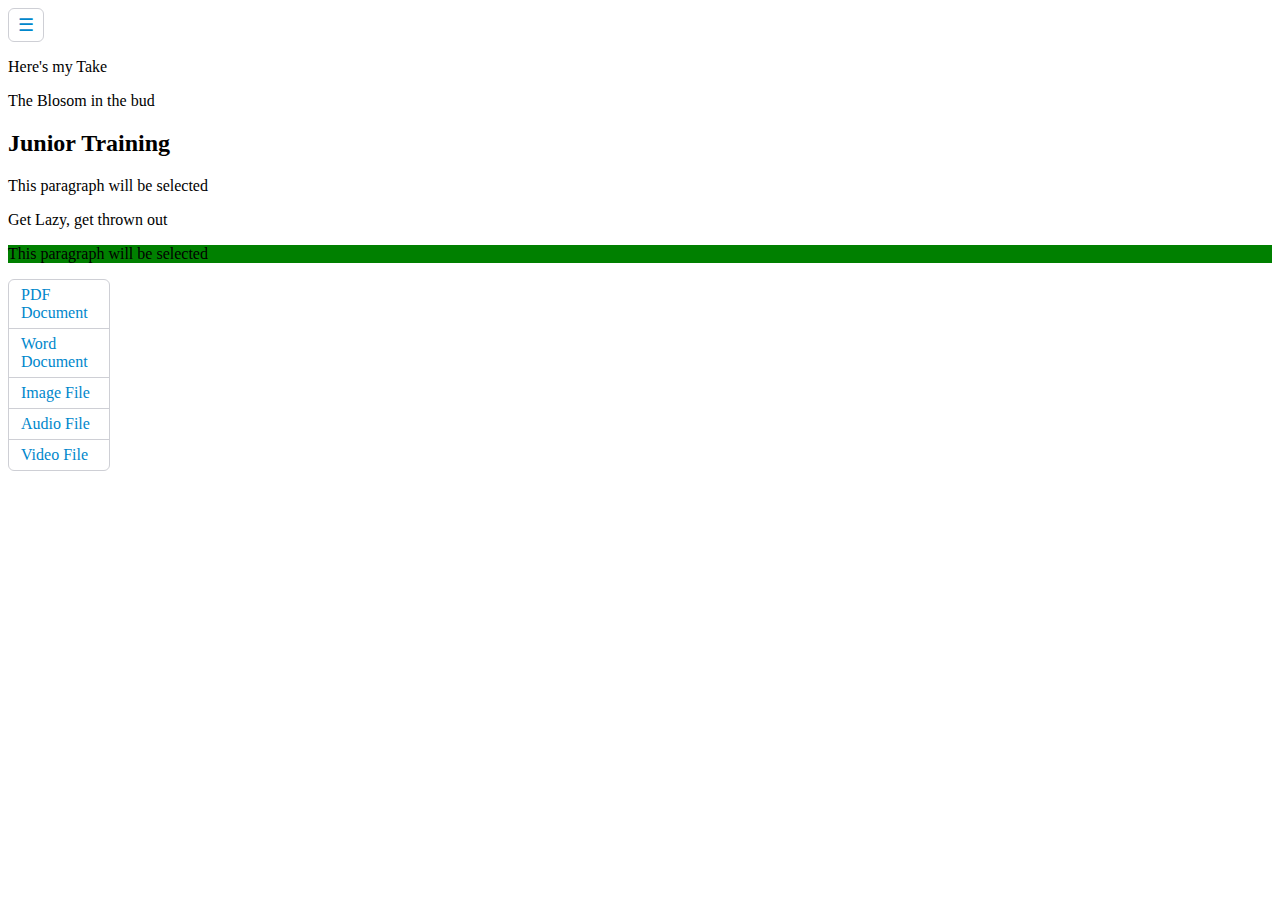
<file: header and navbar/compxe-selector.html>
<!DOCTYPE html>
<html lang="en">
<head>
    <meta charset="UTF-8">
    <meta http-equiv="X-UA-Compatible" content="IE=edge">
    <meta name="viewport" content="width=device-width, initial-scale=1.0">
    <title>Selectors</title>
    <style>
        input{
            display: none;
        }
        label, ul{
            border: 1px solid #cecfd5;
            border-radius: 6px;
        }
        label{
            color: #0087cc;
            cursor: pointer;
            display: inline-block;
            font-size: 18px;
            padding: 5px 9px;
            transition: all .15s ease;
        }
        label:hover{
            color: #ff7b29;
        }
        input:checked + label{
            box-shadow: inset 0 1px 2px rgba(0,0,0,.15);
            color: #9799a7;
        }
        nav{
            max-height: 0;
            overflow: hidden;
            transition: all .15s ease;
        }
        input:checked ~ nav{
            max-height: 500px;
        }
        ul{
            list-style: none;
            margin: 8px, 0, 0, 0;
            padding: 0;
            width: 100px;
        }
        li{
            border-bottom: 1px solid #cecfd5;
        }
        li:last-child{
            border-bottom: 0;
        }
        a{
            color: #0087cc;
            display: block;
            padding: 6px 12px;
            text-decoration: none;
        }
        a:hover{
            color: #ff7b29;
        }
     div ~ p{
            background-color: green;
        }
        section ul{
            list-style: none;
            margin: 0;
            padding: 0;
        }
        a{
            background-position: 0 50%;
        }
    </style>
</head>
<body>
    <input type="checkbox" id="toggle">
    <label for="toggle">&#9776</label>
    <nav>
     <ul>
        <li><a href="#">Home</a></li>
        <li><a href="#">About</a></li>
        <li><a href="#">Services</a></li>
        <li><a href="#">Contact</a></li>
     </ul>
    </nav>
    <p> Here's my Take</p>
<section>
  <p>The Blosom in the bud</p>
  <h2>Junior Training</h2>
  <p>This paragraph will be selected</p>
  <div>
    <p>Get Lazy, get thrown out</p>
  </div>
  <p>This paragraph will be selected</p>
</section>

<section>
    <ul>
        <li><a href="#.pdf">PDF Document</a></li>
        <li><a href="#.doc">Word Document</a></li>
        <li><a href="#.jpg">Image File</a></li>
        <li><a href="#.mp3">Audio File</a></li>
        <li><a href="#.mp4">Video File</a></li>
      </ul>
</section>
</body>
</html>
</file>
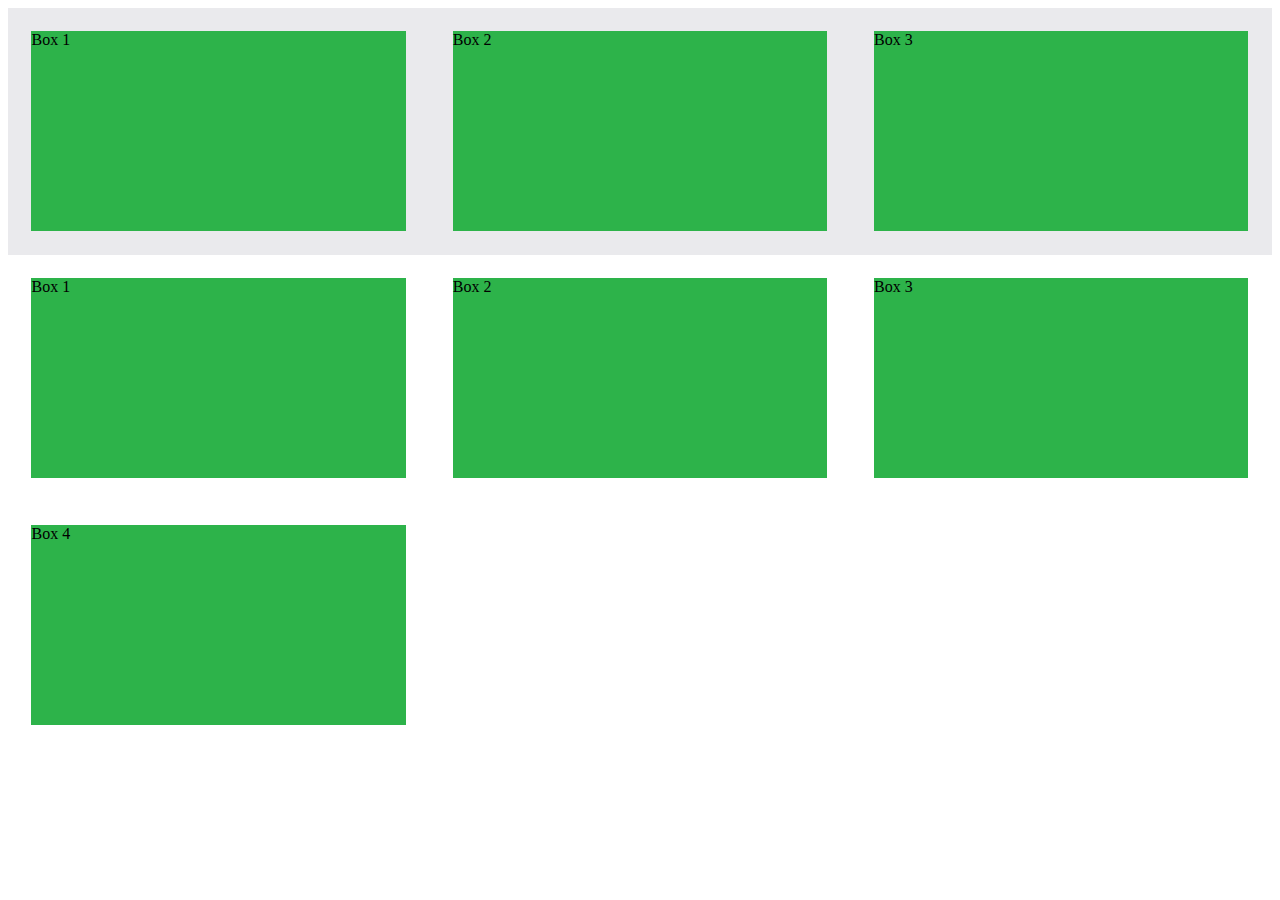
<file: header and navbar/floats.html>
<!DOCTYPE html>
<html lang="en">
<head>
    <meta charset="UTF-8">
    <meta http-equiv="X-UA-Compatible" content="IE=edge">
    <meta name="viewport" content="width=device-width, initial-scale=1.0">
    <title>Floats</title>
    <style>
.box-set {
  background: #eaeaed;
  /* overflow: hidden; */
 
}

.box-set:before,
.box-set:after {
  content: "";
  display: table;
}
.box-set:after {
  clear: both;
}
.box-set {
  *zoom: 1;
}
.box {
  background: #2db34a;
  float: left;
  margin: 1.858736059%;
  width: 29.615861214%;
  height: 200px;
}
.box-set1 {
  background: #eaeaed;
}
..box-set1 .box {
  background: #2db34a;
  height: 80px;
  position: relative;
  width: 80px;
}
.box-1 {
  top: 20px;
}
.box-2 {
  left: 40px;
}
.box-3 {
  bottom: -10px;
  right: 20px;
}

    </style>
</head>
<body>
    <div class="box-set">
        <figure class="box">Box 1</figure>
        <figure class="box">Box 2</figure>
        <figure class="box">Box 3</figure>
    </div>
    <div class="box-set1">
        <figure class="box box-1">Box 1</figure>
        <figure class="box box-2">Box 2</figure>
        <figure class="box box-3">Box 3</figure>
        <figure class="box box-4">Box 4</figure>
      </div>
</body>
</html>
</file>
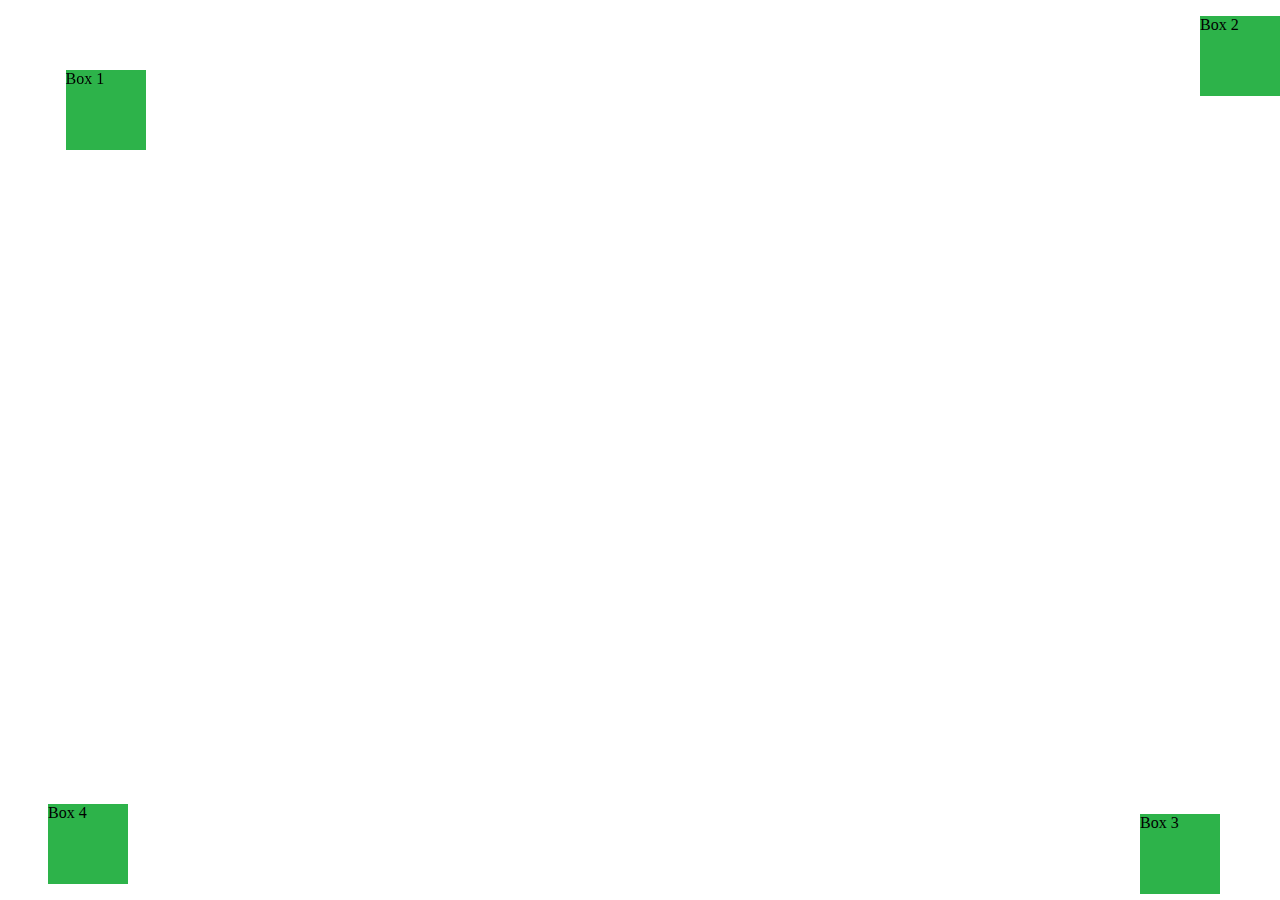
<file: header and navbar/position-fixed.html>
<!DOCTYPE html>
<html lang="en">
<head>
    <meta charset="UTF-8">
    <meta http-equiv="X-UA-Compatible" content="IE=edge">
    <meta name="viewport" content="width=device-width, initial-scale=1.0">
    <title>fixed</title>
    <style>
        .box {
  background: #2db34a;
  height: 80px;
  position: fixed;
  width: 80px;
}
.box-1 {
  top: 6%;
  left: 2%;
}
.box-2 {
  top: 0;
  right: -40px;
}
.box-3 {
  bottom: -10px;
  right: 20px;
}
.box-4 {
  bottom: 0;
}
    </style>
</head>
<body>
    <div class="box-set">
        <figure class="box box-1">Box 1</figure>
        <figure class="box box-2">Box 2</figure>
        <figure class="box box-3">Box 3</figure>
        <figure class="box box-4">Box 4</figure>
      </div>
</body>
</html>
</file>
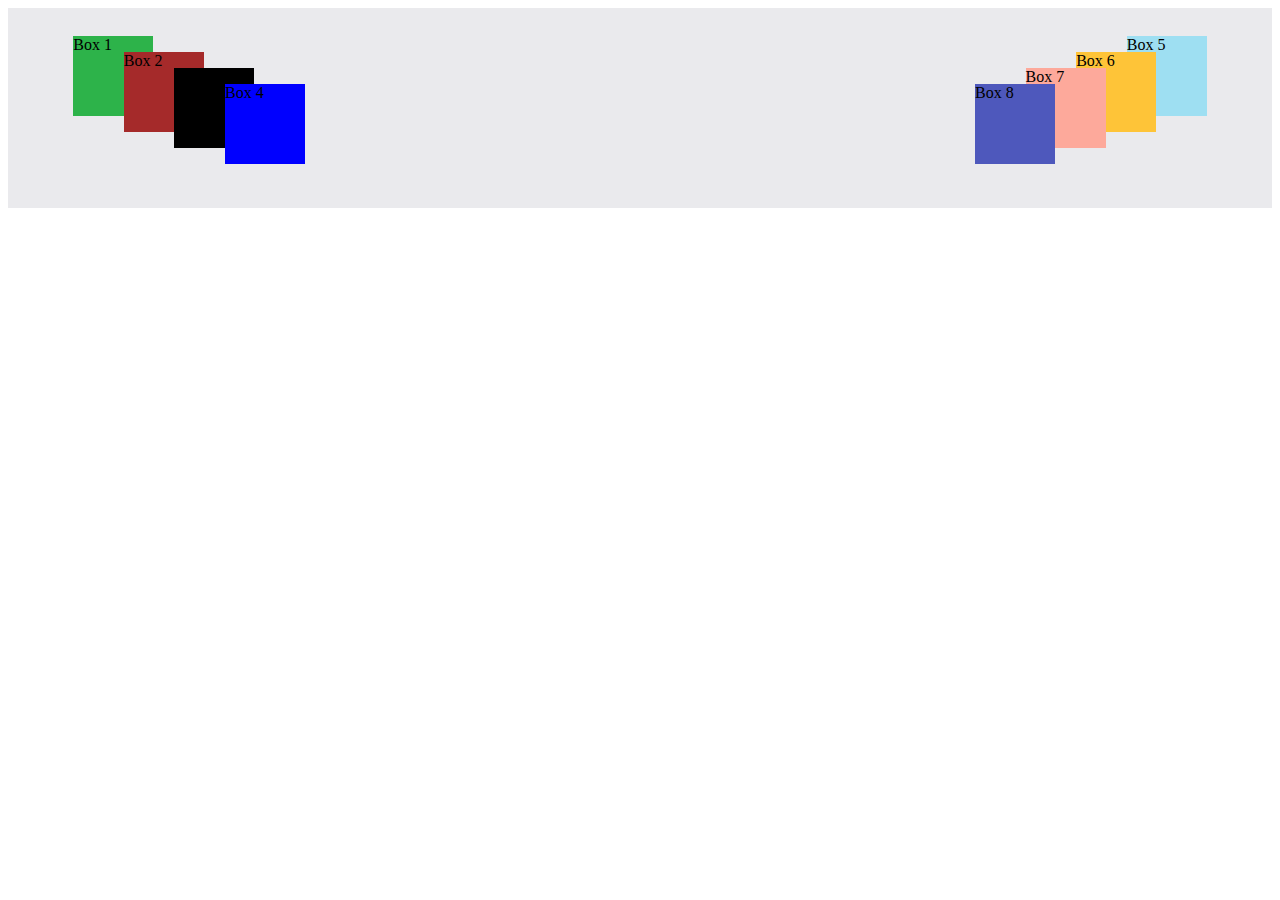
<file: header and navbar/position.html>
<!DOCTYPE html>
<html lang="en">
<head>
    <meta charset="UTF-8">
    <meta http-equiv="X-UA-Compatible" content="IE=edge">
    <meta name="viewport" content="width=device-width, initial-scale=1.0">
    <title>Position</title>
    <style>
        /* section{
            background-color: gray;
        }
        figure{
            background: #2db34a;
  height: 80px;
  position: relative;
  width: 80px;
        }
        section :first-child{
            top: -40px;
            background-color: blue;
        }
        section :last-child{
            bottom: -40px;
            background-color: blue;
        }
        section :nth-child(2), :nth-child(3){
            left: 80px;
        }
        section :nth-child(3){
            bottom: -40px;
         
        }
        .absolute{
            margin-top: 100px;
            position: relative;
            background-color: gray;
        }
        .absolute figure{
            position:absolute;
            top: 50px;
          
        } */

        .box-set {
  background: #eaeaed;
  height: 200px;
  position: relative;
}
.box {
  background: #2db34a;
  height: 80px;
  position: absolute;
  width: 80px;

}
.box-5{
    top: 6%;
    right: 2%;
    background-color: #9EDFF2;
}
.box-6{
    top: 14%;
    right: 6%;
    background-color: #FEC438;
}
.box-7{
    top: 22%;
    right: 10%;
    background-color: #FDA99B;
}
.box-8{
    top: 30%;
    right: 14%;
    background-color: #4E58BC;
}
 .box-1 {
  top: 6%;
  left: 2%;
}
.box-2 {
  top: 14%;
  left:6%;
  background-color: brown;
}
.box-3 {
  top: 22%;
  left :10%;
  background-color: black;
}
.box-4 {
 left: 14%;
 top: 30%;
 background-color: blue;

} 
    </style>
</head>
<body>
    <!-- <section>
        <figure>Box 1</figure>
        <figure>Box 2</figure>
        <figure>Box 3</figure>
        <figure>Box 4</figure>
    </section>

    <section class="absolute">
        <figure>Absolute 1</figure>
        <!-- <figure>Absolute 2</figure> -->
    </section> 

    <div class="box-set">
        <figure class="box box-1">Box 1</figure>
        <figure class="box box-2">Box 2</figure>
        <figure class="box box-3">Box 3</figure>
        <figure class="box box-4">Box 4</figure>
        <figure class="box box-5">Box 5</figure>
        <figure class="box box-6">Box 6</figure>
        <figure class="box box-7">Box 7</figure>
        <figure class="box box-8">Box 8</figure>
      </div>
</body>
</html>
</file>
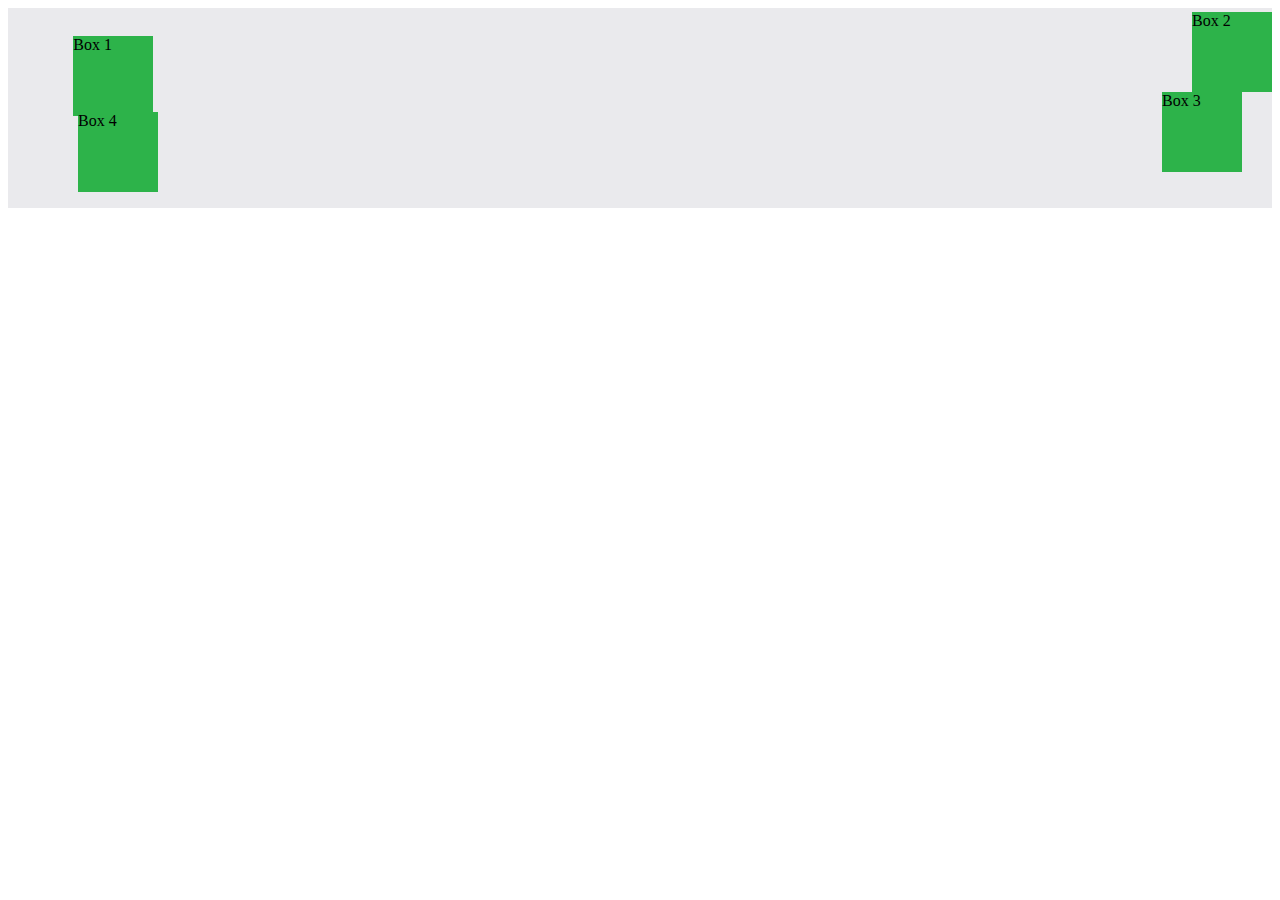
<file: header and navbar/position1.html>
<!DOCTYPE html>
<html lang="en">
<head>
    <meta charset="UTF-8">
    <meta http-equiv="X-UA-Compatible" content="IE=edge">
    <meta name="viewport" content="width=device-width, initial-scale=1.0">
    <title>Document</title>
    <style>
.box-set {
  background: #eaeaed;
  height: 200px;
  position: relative;
}
.box {
  background: #2db34a;
  height: 80px;
  position: absolute;
  width: 80px;
}
.box-1 {
  top: 6%;
  left: 2%;
}
.box-2 {
  top: -6%;
  right: -40px;
}
.box-3 {
  bottom: 20px;
  right: -10px;
}
.box-4 {
  bottom: 0px;
  left: 30px;
}
    </style>
</head>
<body>
    <div class="box-set">
        <figure class="box box-1">Box 1</figure>
        <figure class="box box-2">Box 2</figure>
        <figure class="box box-3">Box 3</figure>
        <figure class="box box-4">Box 4</figure>
      </div>
</body>
</html>
</file>
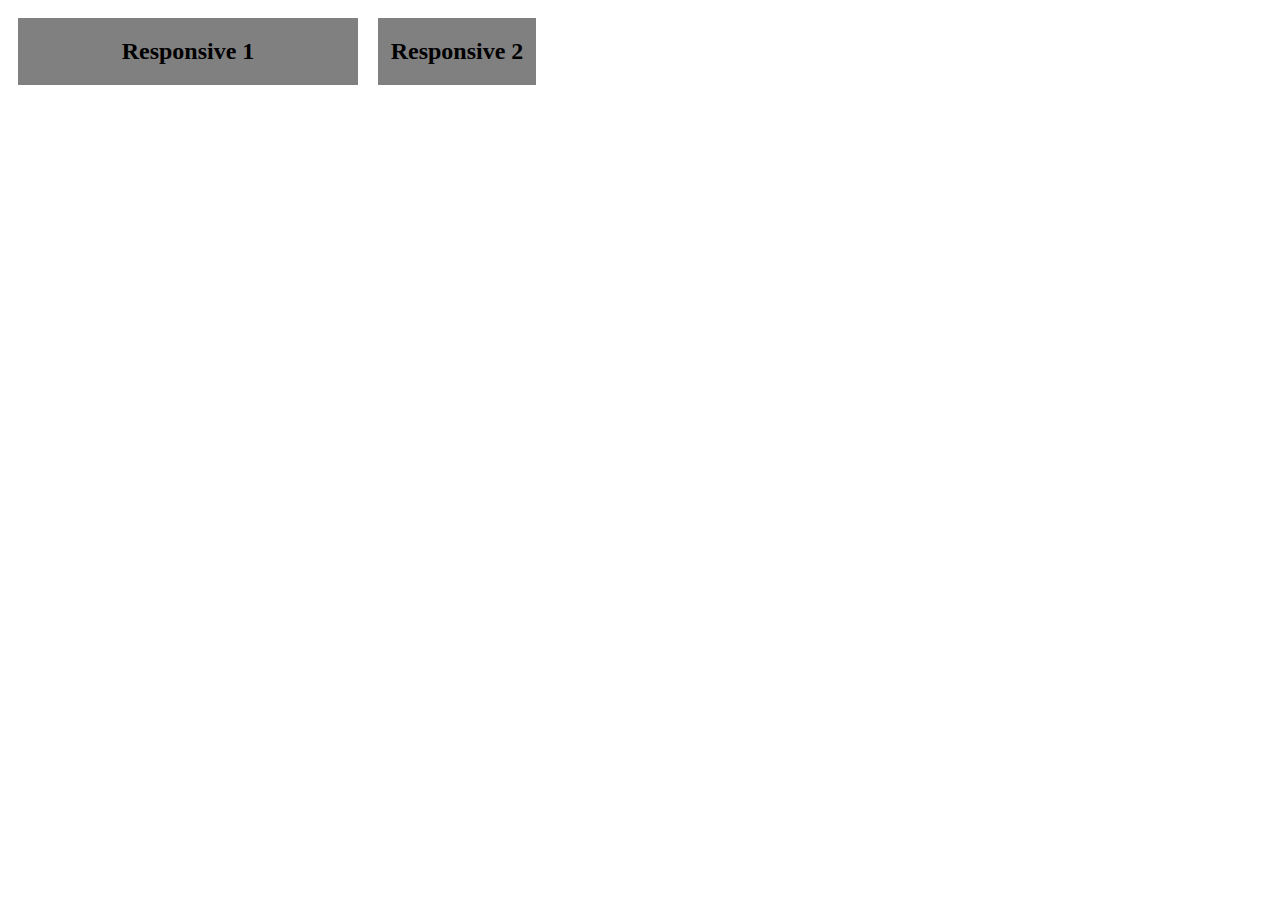
<file: header and navbar/responsivewebDesign.html>
<!DOCTYPE html>
<html lang="en">
<head>
    <meta charset="UTF-8">
    <meta http-equiv="X-UA-Compatible" content="IE=edge">
    <meta name="viewport" content="width=device-width, initial-scale=1.0">
    <title>Responsive Web Design</title>
</head>
<style>
    .container{
        width: 50%;
      

    }
    section,
aside {
  margin: 1.858736059%; /*  10px ÷ 538px = .018587361 */
  background-color: gray;
  text-align: center;
}
section {
  float: left;
  width: 63.197026%;    /* 340px ÷ 538px = .63197026 */   
}
aside {
  float: right;
  width: 29.3680297%;  /* 158px ÷ 538px = .293680297 */
}

@media all and (min-width: 420px) {
  .container {
    max-width: 538px;
  }
  section {
    float: left;
    width: 63.197026%;
  }
  aside {
    float: right;
    width: 29.3680297%;
  }
}
</style>
<body>
    <div class="container">
        <section>
             <h2>Responsive 1</h2>
        </section>
        <aside>
           <h2>Responsive 2</h2>
        </aside>
    </div>
</body>
</html>
</file>
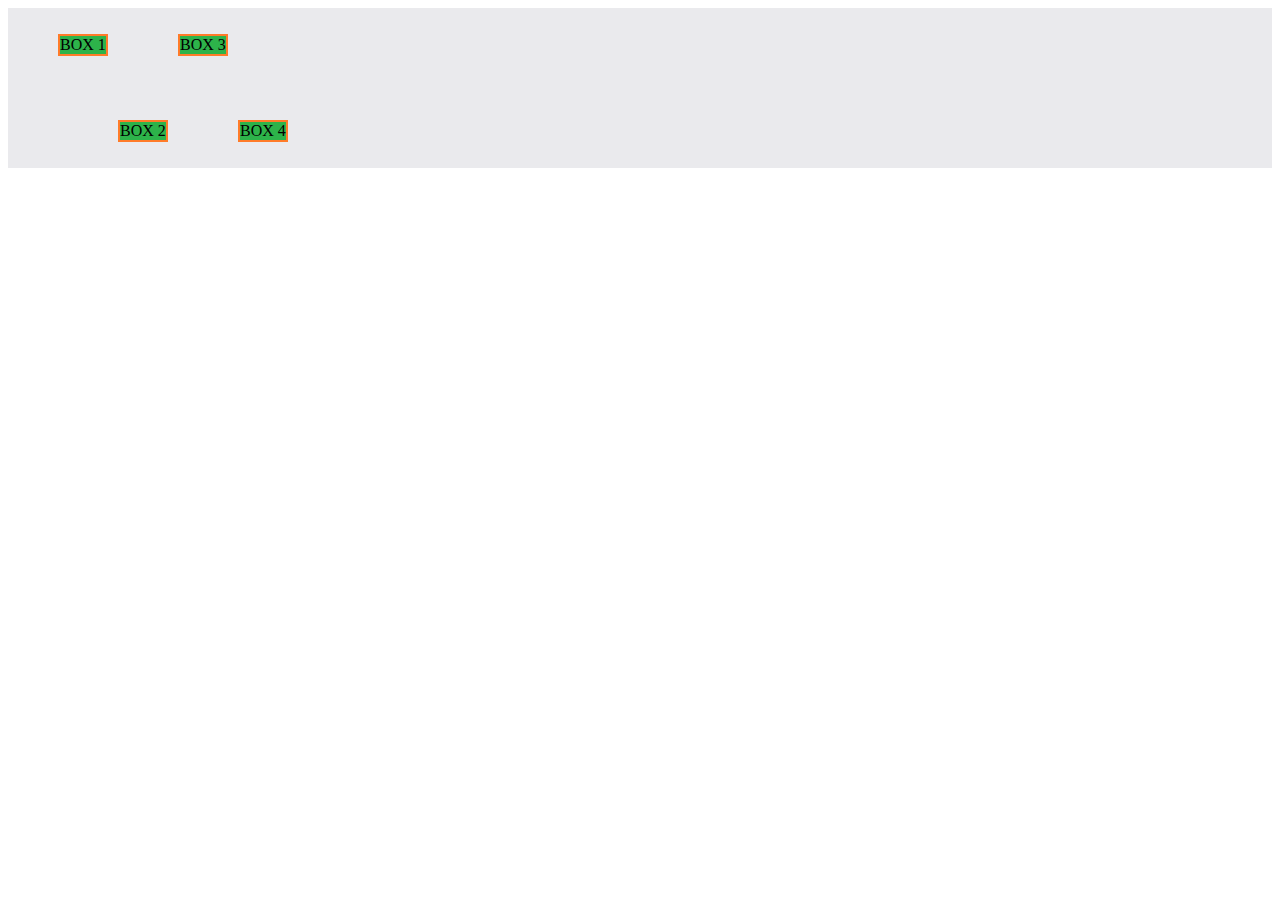
<file: header and navbar/z-index.html>
<!DOCTYPE html>
<html lang="en">
<head>
    <meta charset="UTF-8">
    <meta http-equiv="X-UA-Compatible" content="IE=edge">
    <meta name="viewport" content="width=device-width, initial-scale=1.0">
    <title>Z-Index</title>
    <style>
        .box-set{
            background-color: #eaeaed;
            height: 160px;
            position: relative;
        }
        .box{
            background: #2db34a;
            border: 2px solid #ff7b29;
            position: absolute;
        }
        .box-1{
            left: 10px;
            top: 10px;
        }
        .box-2{
            bottom: 10px;
            left: 70px;
            z-index: 3;
        }
        .box-3{
            left: 130px;
            top: 10px;
            z-index: 2;
        }
        .box-4{
            bottom: 10px;
            left: 190px;
            z-index: 1;
        }
    </style>
</head>
<body>
    <div class="box-set">
        <figure class="box box-1">BOX 1</figure>
        <figure class="box box-2">BOX 2</figure>
        <figure class="box box-3">BOX 3</figure>
        <figure class="box box-4">BOX 4</figure>
    </div>
</body>
</html>
</file>
